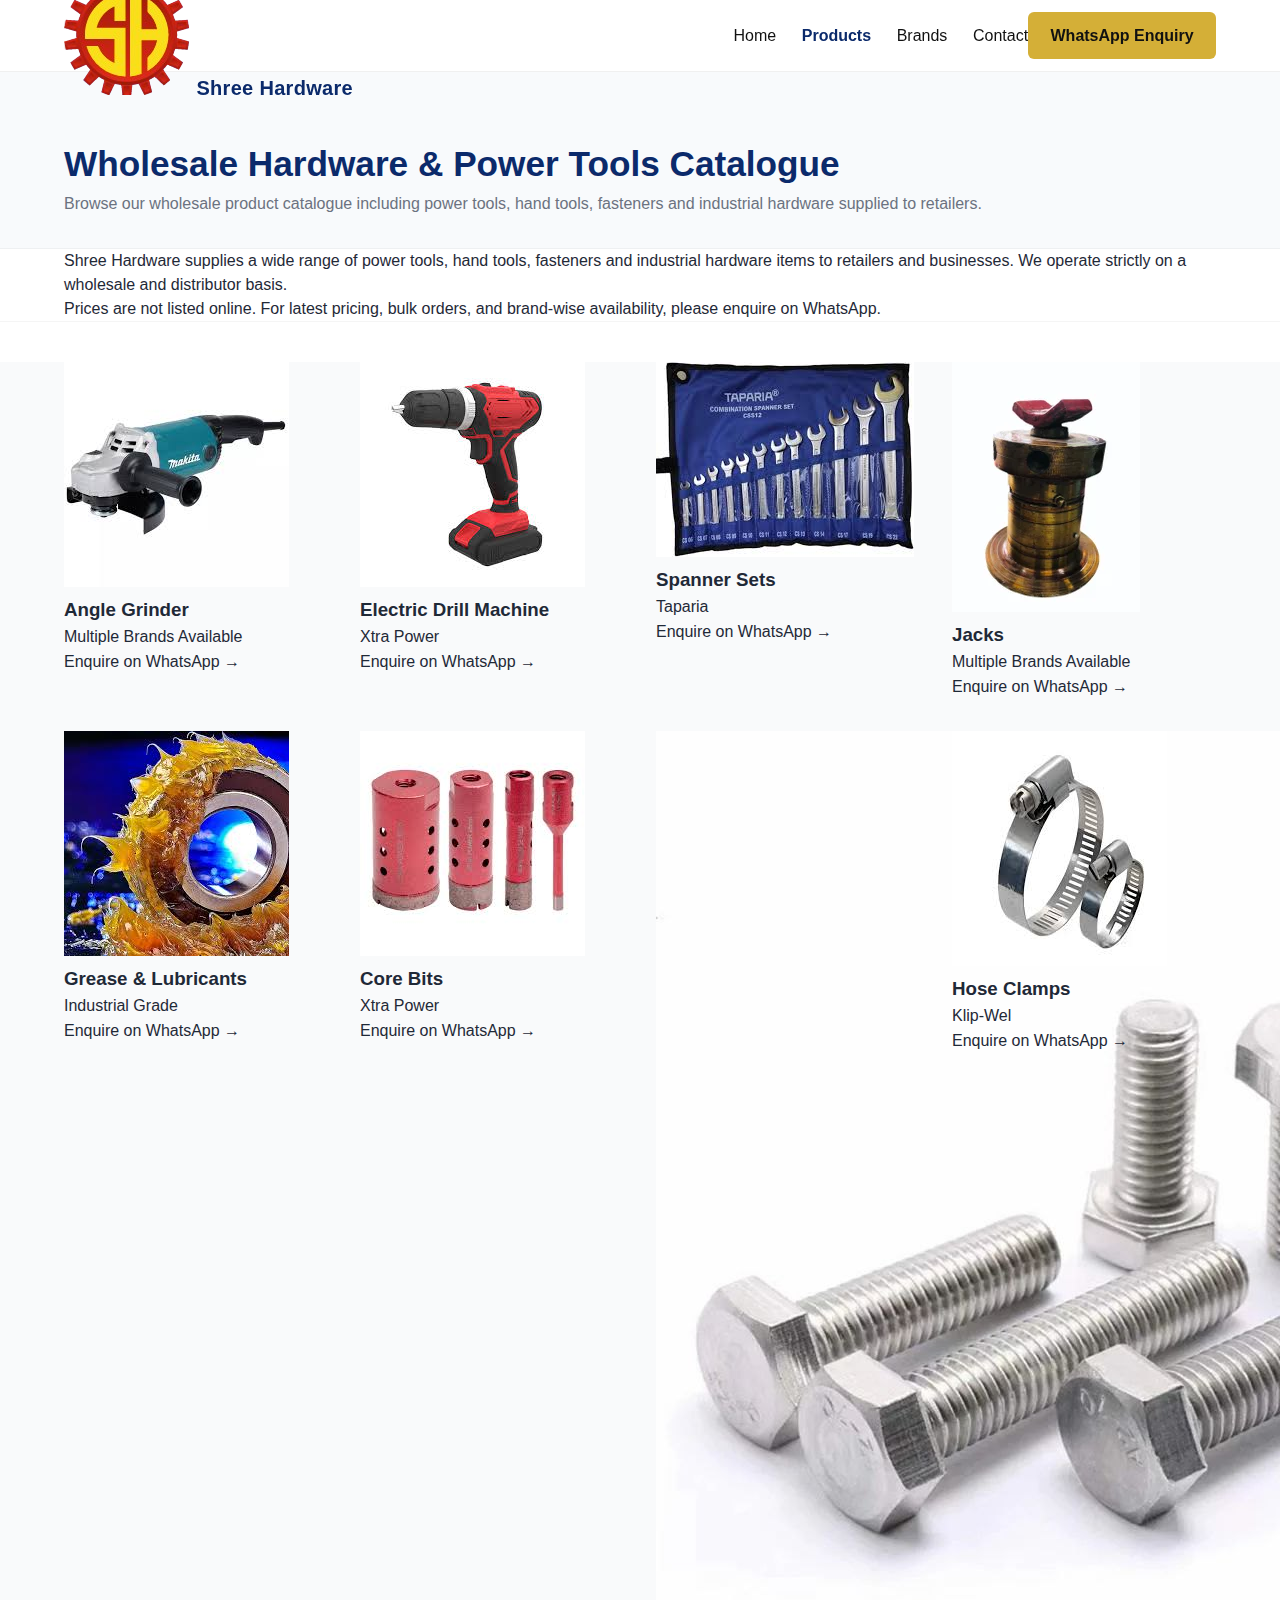
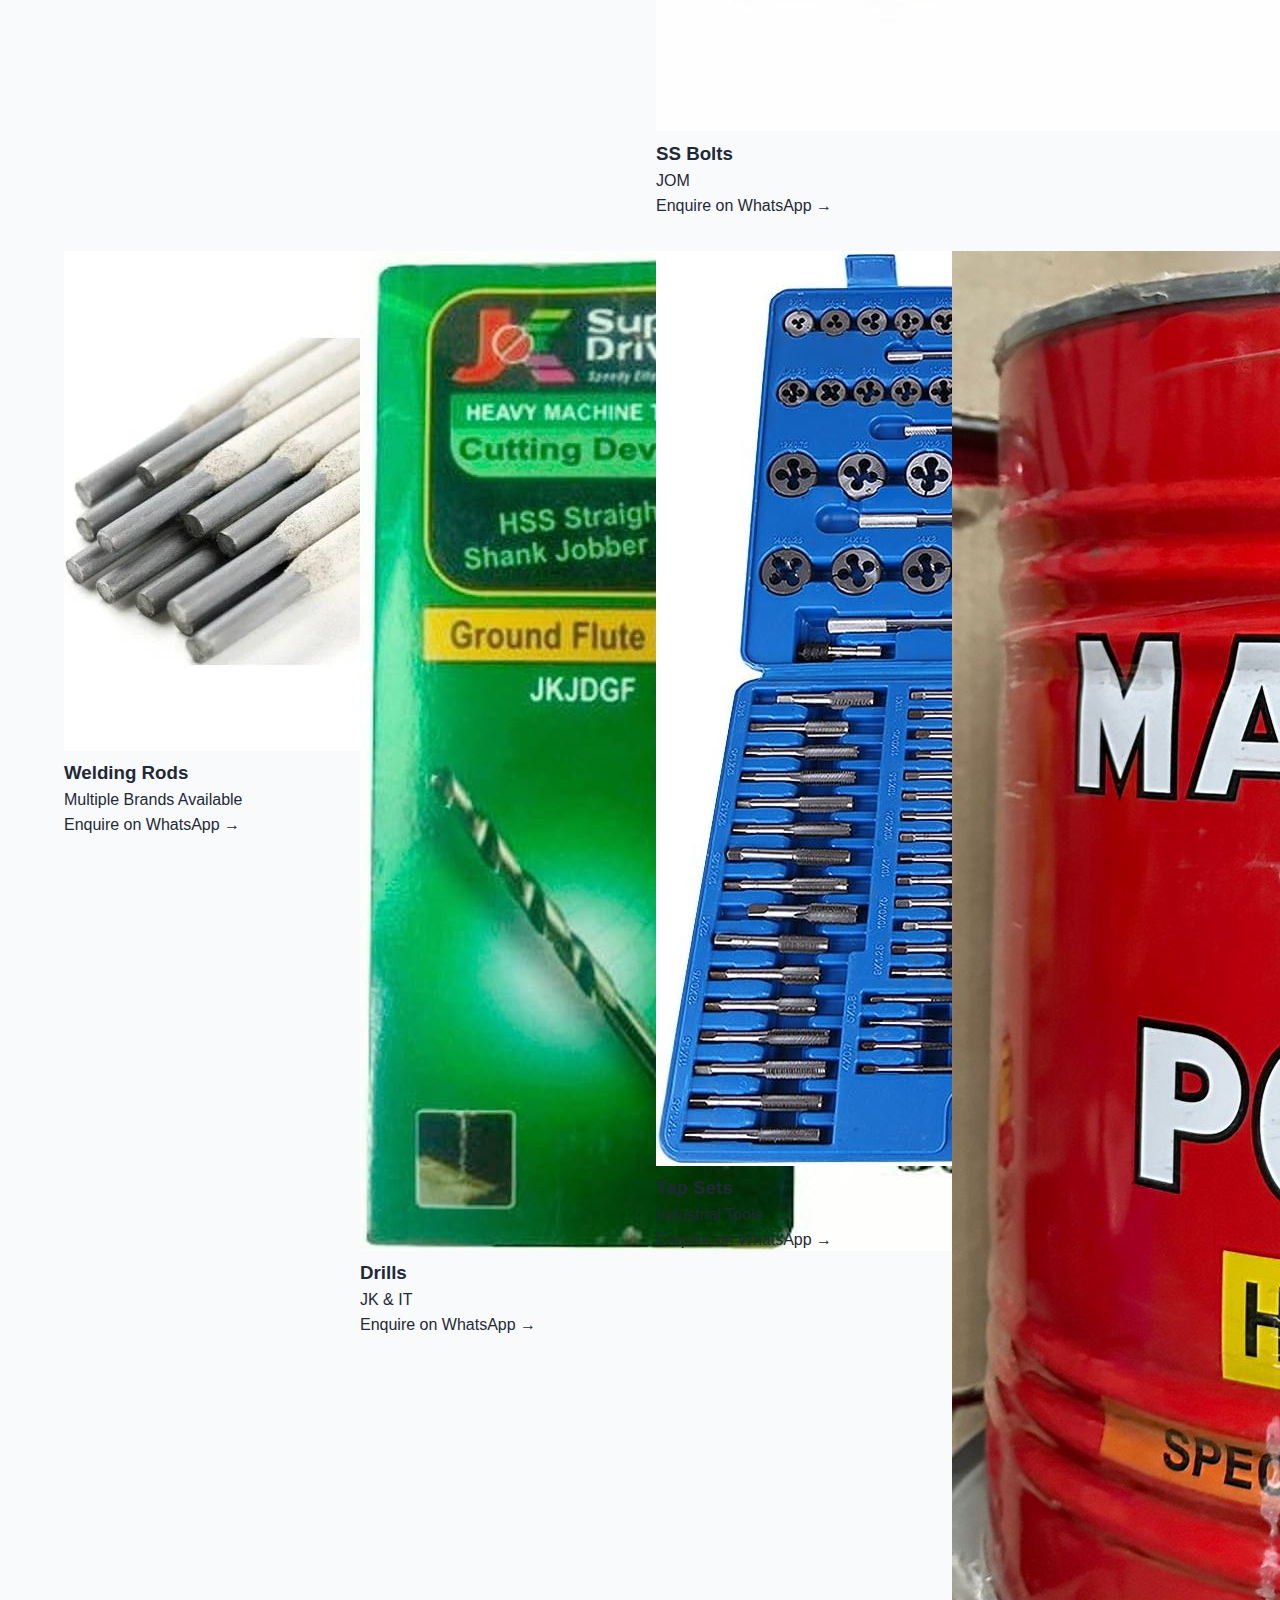
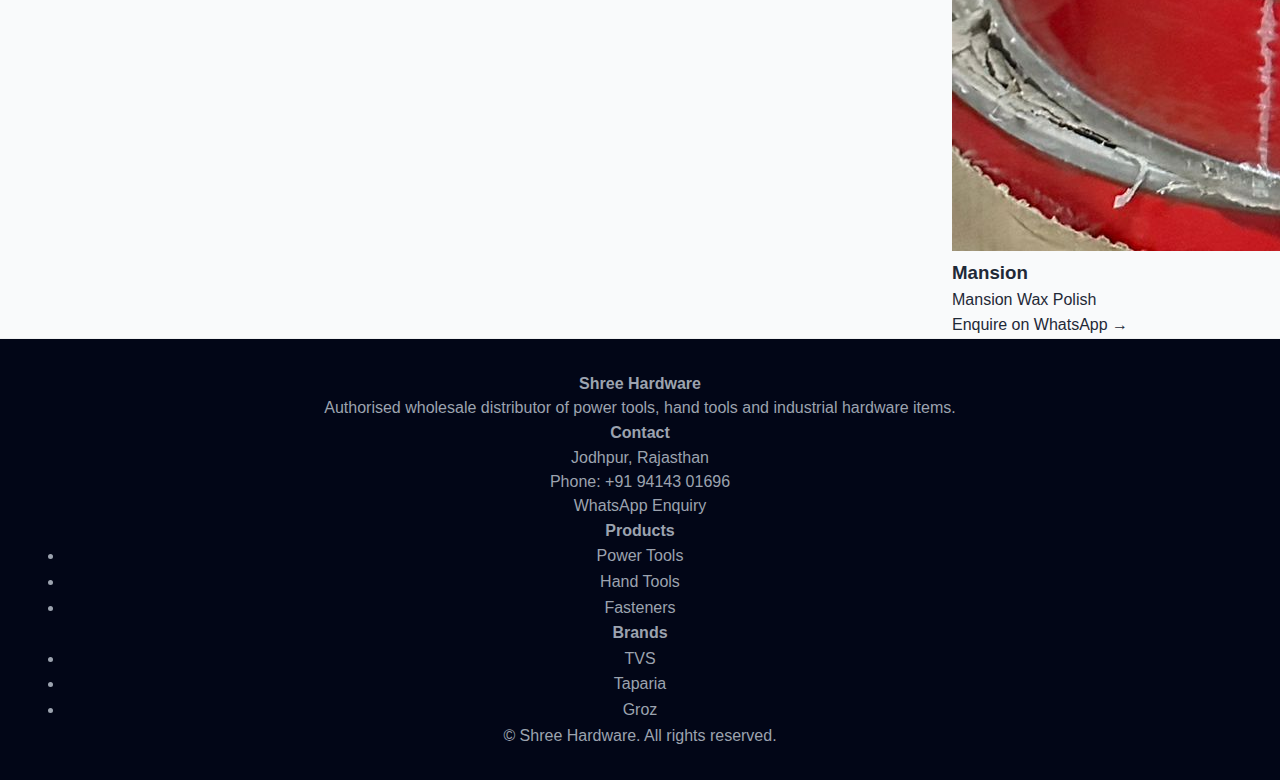
<file: products.html>
<!DOCTYPE html>
<html lang="en">
<head>
  <meta charset="UTF-8" />
  <meta name="viewport" content="width=device-width, initial-scale=1.0" />
  <title>Products | Shree Hardware</title>
  <meta name="description" content="Shree Hardware is an authorised wholesale distributor of power tools, hand tools and hardware items in Jodhpur. Serving retailers with trusted brands." />


  <link rel="stylesheet" href="css/styles.css" />
</head>

<body>

  <!-- Header (reuse same header markup) -->
  <header id="site-header" class="site-header">
    <div class="container header-inner">
      <a href="index.html" class="logo-link">
  <img
    src="assets/logos/Shreehardware_logo.png"
    alt="Shree Hardware – Wholesale Hardware Distributor"
    class="site-logo"
  />
  <span class="logo-text">Shree Hardware</span>
</a>


      <nav class="primary-nav">
  <ul class="nav-list">
    <li><a href="index.html">Home</a></li>
    <li><a href="products.html" class="active">Products</a></li>
    <li><a href="index.html#brands">Brands</a></li>
    <li><a href="index.html#contact">Contact</a></li>
  </ul>

  <!-- DESKTOP CTA -->
  <a href="https://wa.me/919414301696"
     class="btn btn-primary nav-cta-desktop"
     target="_blank" rel="noopener">
    WhatsApp Enquiry
  </a>
</nav>

    </div>
  </header>
  

  <!-- PAGE HERO -->
  <section class="page-hero">
    <div class="container">
      <h1>Wholesale Hardware & Power Tools Catalogue</h1>

<p>
  Browse our wholesale product catalogue including power tools,
  hand tools, fasteners and industrial hardware supplied to retailers.
</p>
    </div>
  </section>

  <section class="products-intro">
  <div class="container">
    <p>
      Shree Hardware supplies a wide range of power tools, hand tools,
      fasteners and industrial hardware items to retailers and businesses.
      We operate strictly on a wholesale and distributor basis.
    </p>
    <p class="products-note">
      Prices are not listed online. For latest pricing, bulk orders,
      and brand-wise availability, please enquire on WhatsApp.
    </p>
  </div>
</section>


  <!-- PRODUCTS GRID -->
   <section class="products-section">
  <div class="container">

    <div class="products-grid">

      <!-- PRODUCT CARD -->
      <div class="product-card">
        <div class="product-image">
          <img src="assets/images/products/anglegrinder.jpg" alt="Angle Grinder">
        </div>
        <h3>Angle Grinder</h3>
        <p class="product-meta">Multiple Brands Available</p>
        <a class="product-cta" target="_blank"
           href="https://wa.me/919414301696?text=Retailer%20enquiry%20for%20Angle%20Grinder">
          Enquire on WhatsApp →
        </a>
      </div>

      <div class="product-card">
        <div class="product-image">
          <img src="assets/images/products/electricdrill.jpg" alt="Electric Drill">
        </div>
        <h3>Electric Drill Machine</h3>
        <p class="product-meta">Xtra Power</p>
        <a class="product-cta" target="_blank"
           href="https://wa.me/919414301696?text=Retailer%20enquiry%20for%20Electric%20Drill">
          Enquire on WhatsApp →
        </a>
      </div>

      <div class="product-card">
        <div class="product-image">
          <img src="assets/images/products/spannersets.jpg" alt="Spanner Sets">
        </div>
        <h3>Spanner Sets</h3>
        <p class="product-meta">Taparia</p>
        <a class="product-cta" target="_blank"
           href="https://wa.me/919414301696?text=Retailer%20enquiry%20for%20Spanner%20Sets">
          Enquire on WhatsApp →
        </a>
      </div>

      <div class="product-card">
        <div class="product-image">
          <img src="assets/images/products/jacks.webp" alt="Jacks">
        </div>
        <h3>Jacks</h3>
        <p class="product-meta">Multiple Brands Available</p>
        <a class="product-cta" target="_blank"
           href="https://wa.me/919414301696?text=Retailer%20enquiry%20for%20Jacks">
          Enquire on WhatsApp →
        </a>
      </div>

      <div class="product-card">
        <div class="product-image">
          <img src="assets/images/products/grease.jpg" alt="Grease & Lubricants">
        </div>
        <h3>Grease & Lubricants</h3>
        <p class="product-meta">Industrial Grade</p>
        <a class="product-cta" target="_blank"
           href="https://wa.me/919414301696?text=Retailer%20enquiry%20for%20Grease">
          Enquire on WhatsApp →
        </a>
      </div>

      <div class="product-card">
        <div class="product-image">
          <img src="assets/images/products/core.jpg" alt="Core Bits">
        </div>
        <h3>Core Bits</h3>
        <p class="product-meta">Xtra Power</p>
        <a class="product-cta" target="_blank"
           href="https://wa.me/919414301696?text=Retailer%20enquiry%20for%20Core%20Bits">
          Enquire on WhatsApp →
        </a>
      </div>

      <div class="product-card">
        <div class="product-image">
          <img src="assets/images/products/ssbolts.jpg" alt="SS Bolts">
        </div>
        <h3>SS Bolts</h3>
        <p class="product-meta">JOM</p>
        <a class="product-cta" target="_blank"
           href="https://wa.me/919414301696?text=Retailer%20enquiry%20for%20SS%20Bolts">
          Enquire on WhatsApp →
        </a>
      </div>

      <div class="product-card">
        <div class="product-image">
          <img src="assets/images/products/hose.jpg" alt="Hose Clamps">
        </div>
        <h3>Hose Clamps</h3>
        <p class="product-meta">Klip-Wel</p>
        <a class="product-cta" target="_blank"
           href="https://wa.me/919414301696?text=Retailer%20enquiry%20for%20Hose%20Clamps">
          Enquire on WhatsApp →
        </a>
      </div>

      <div class="product-card">
        <div class="product-image">
          <img src="assets/images/products/welding-rods.webp" alt="Welding Rods">
        </div>
        <h3>Welding Rods</h3>
        <p class="product-meta">Multiple Brands Available</p>
        <a class="product-cta" target="_blank"
           href="https://wa.me/919414301696?text=Retailer%20enquiry%20for%20Welding%20Rods">
          Enquire on WhatsApp →
        </a>
      </div>

      <div class="product-card">
        <div class="product-image">
          <img src="assets/images/products/drills.jpg" alt="Drills">
        </div>
        <h3>Drills</h3>
        <p class="product-meta">JK & IT</p>
        <a class="product-cta" target="_blank"
           href="https://wa.me/919414301696?text=Retailer%20enquiry%20for%20Drills">
          Enquire on WhatsApp →
        </a>
      </div>

      <div class="product-card">
        <div class="product-image">
          <img src="assets/images/products/tapsets.jpg" alt="Tap Sets">
        </div>
        <h3>Tap Sets</h3>
        <p class="product-meta">Industrial Tools</p>
        <a class="product-cta" target="_blank"
           href="https://wa.me/919414301696?text=Retailer%20enquiry%20for%20Tap%20Sets">
          Enquire on WhatsApp →
        </a>
      </div>

      <div class="product-card">
        <div class="product-image">
          <img src="assets/images/products/WhatsApp Image 2026-01-06 at 5.24.39 PM.jpeg" alt="Grease & Lubricants">
        </div>
        <h3>Mansion</h3>
        <p class="product-meta">Mansion Wax Polish</p>
        <a class="product-cta" target="_blank"
           href="https://wa.me/919414301696?text=Retailer%20enquiry%20for%20Mansion%20Wax%20Polish">
          Enquire on WhatsApp →
        </a>
      </div>

    </div>
  </div>
</section>


 <footer class="site-footer">
  <div class="container footer-grid">

    <div>
      <h4>Shree Hardware</h4>
      <p>
        Authorised wholesale distributor of power tools, hand tools and
        industrial hardware items.
      </p>
    </div>

    <div>
      <h4>Contact</h4>
      <p>Jodhpur, Rajasthan</p>
      <p>
        Phone:
        <a href="tel:+919414301696">+91 94143 01696</a>
      </p>
      <p>
        <a href="https://wa.me/919414301696" target="_blank">
          WhatsApp Enquiry
        </a>
      </p>
    </div>

    <div>
      <h4>Products</h4>
      <ul>
        <li><a href="products.html#power-tools">Power Tools</a></li>
        <li><a href="products.html#hand-tools">Hand Tools</a></li>
        <li><a href="products.html#fasteners">Fasteners</a></li>
      </ul>
    </div>

    <div>
      <h4>Brands</h4>
      <ul>
        <li><a href="brands.html#tvs">TVS</a></li>
        <li><a href="brands.html#taparia">Taparia</a></li>
        <li><a href="brands.html#groz">Groz</a></li>
      </ul>
    </div>

  </div>

  <div class="footer-bottom">
    © Shree Hardware. All rights reserved.
  </div>
</footer>


</body>
</html>
</file>
<file: css/styles.css>
/* ===============================
   BASE RESET + VARIABLES
================================ */

*,
*::before,
*::after {
    box-sizing: border-box;
    margin: 0;
    padding: 0;
}

:root {
    --primary: #0b2a6b;
    /* industrial dark blue */
    --secondary: #d4af37;
    /* muted gold (trust accent) */
    --dark: #0f172a;
    --text: #1f2937;
    --muted: #6b7280;
    --white: #ffffff;

    --max-width: 1200px;
    --header-height: 72px;
}

html {
    scroll-behavior: smooth;
}

body {
    font-family: "Inter", sans-serif;
    color: var(--text);
    background: #ffffff;
    line-height: 1.6;
    padding-top: var(--header-height);
}

.container {
    width: 90%;
    max-width: var(--max-width);
    margin: 0 auto;
}

a {
    text-decoration: none;
    color: inherit;
}

.btn {
    display: inline-flex;
    align-items: center;
    justify-content: center;
    padding: 0.7rem 1.4rem;
    font-weight: 600;
    border-radius: 8px;
    cursor: pointer;
    transition: all 0.2s ease;
    border: none;
    white-space: nowrap;
}

.btn-primary {
    background: var(--secondary);
    color: #111;
}

.btn-primary:hover {
    background: #c3a12f;
}

.btn-outline {
    background: transparent;
    border: 2px solid var(--white);
    color: var(--white);
}

.btn-outline:hover {
    background: var(--white);
    color: var(--dark);
}

/* ===============================
   HEADER
================================ */

.site-header {
    position: fixed;
    top: 0;
    left: 0;
    width: 100%;
    height: var(--header-height);
    background: rgba(255, 255, 255, 0.95);
    backdrop-filter: blur(6px);
    border-bottom: 1px solid rgba(0, 0, 0, 0.06);
    z-index: 1000;
}

.header-inner {
    height: 100%;
    display: flex;
    align-items: center;
    justify-content: space-between;
}

.logo-text {
    font-size: 1.25rem;
    font-weight: 700;
    color: var(--primary);
}

.primary-nav {
    display: flex;
    align-items: center;
}

.nav-list {
    display: flex;
    list-style: none;
    gap: 1.6rem;
}

.nav-list a {
    font-weight: 500;
    color: #111;
}

.nav-list a:hover {
    color: var(--primary);
}

.nav-toggle,
.nav-close,
.nav-backdrop,
.nav-cta-mobile {
    display: none;
}

/* ===============================
   HERO
================================ */

.hero {
    position: relative;
    height: calc(100vh - var(--header-height));
    display: flex;
    align-items: center;
    color: var(--white);
    overflow: hidden;
}

.hero-bg {
    position: absolute;
    inset: 0;
    z-index: 0;
}

.hero-bg img {
    width: 100%;
    height: 100%;
    object-fit: cover;
}

.hero-overlay {
    position: absolute;
    inset: 0;
    background: rgba(10, 20, 35, 0.68);
}

.hero-content {
    position: relative;
    z-index: 2;
    max-width: 720px;
}

.hero h1 {
    font-size: clamp(2.2rem, 4vw, 3.2rem);
    font-weight: 700;
    margin-bottom: 0.8rem;
}

.hero-subtitle {
    font-size: 1.15rem;
    color: #e5e7eb;
    margin-bottom: 0.4rem;
}

.hero-location {
    font-size: 0.95rem;
    color: #d1d5db;
    margin-bottom: 1.8rem;
}

.hero-ctas {
    display: flex;
    gap: 1rem;
    margin-bottom: 1.4rem;
}

.hero-trust {
    display: flex;
    gap: 1.2rem;
    font-size: 0.85rem;
    color: #e5e7eb;
}

@media (max-width: 768px) {
    .hero-ctas {
        flex-direction: column;
        align-items: flex-start;
    }

    .hero {
        height: 85vh;
    }
}

/* ===============================
   BRANDS SECTION
================================ */

.brands-section {
    padding: 4.5rem 0;
    background: #f8fafc;
}

.section-title {
    text-align: center;
    font-size: 1.9rem;
    font-weight: 700;
    color: var(--primary);
    margin-bottom: 0.6rem;
}

.section-subtitle {
    text-align: center;
    color: var(--muted);
    font-size: 0.95rem;
    max-width: 720px;
    margin: 0 auto 2.6rem;
}

.brands-grid {
    display: grid;
    grid-template-columns: repeat(auto-fit, minmax(140px, 1fr));
    gap: 2rem;
    align-items: center;
}

.brand-card {
    background: #ffffff;
    border: 1px solid rgba(0, 0, 0, 0.06);
    border-radius: 10px;
    padding: 1.4rem;
    display: flex;
    align-items: center;
    justify-content: center;
    transition: transform 0.2s ease, box-shadow 0.2s ease;
}

.brand-card img {
    max-width: 100%;
    max-height: 60px;
    object-fit: contain;
    filter: grayscale(100%);
    opacity: 0.9;
}

.brand-card:hover {
    transform: translateY(-4px);
    box-shadow: 0 10px 26px rgba(0, 0, 0, 0.08);
}

.brand-card:hover img {
    filter: grayscale(0%);
    opacity: 1;
}

.brands-secondary {
    margin-top: 3.5rem;
}

.brands-subtitle {
    text-align: center;
    font-size: 1.1rem;
    font-weight: 600;
    color: var(--text);
    margin-bottom: 1.6rem;
}

.secondary-grid {
    opacity: 0.85;
}

.brand-card.placeholder {
    font-size: 0.85rem;
    font-weight: 600;
    color: var(--muted);
    background: repeating-linear-gradient(45deg,
            #f1f5f9,
            #f1f5f9 10px,
            #e5e7eb 10px,
            #e5e7eb 20px);
}

/* ===============================
   PRODUCT CATEGORIES
================================ */

.categories-section {
    padding: 4.5rem 0;
}

.categories-grid {
    display: grid;
    grid-template-columns: repeat(auto-fit, minmax(260px, 1fr));
    gap: 2rem;
}

.category-card {
    background: #ffffff;
    border: 1px solid rgba(0, 0, 0, 0.06);
    border-radius: 12px;
    padding: 1.8rem;
    transition: transform 0.2s ease, box-shadow 0.2s ease;
}

.category-card h3 {
    font-size: 1.1rem;
    font-weight: 700;
    color: var(--primary);
    margin-bottom: 0.5rem;
}

.category-card p {
    font-size: 0.9rem;
    color: var(--muted);
    margin-bottom: 1.2rem;
}

.category-cta {
    font-size: 0.85rem;
    font-weight: 600;
    color: var(--primary);
}

.category-cta:hover {
    text-decoration: underline;
}

.category-card:hover {
    transform: translateY(-6px);
    box-shadow: 0 14px 30px rgba(0, 0, 0, 0.08);
}

.page-hero {
    padding: 4rem 0 2rem;
    background: #f8fafc;
}

.page-hero h1 {
    font-size: 2.2rem;
    color: var(--primary);
}

.page-hero p {
    color: var(--muted);
}

.product-filters {
    border-bottom: 1px solid #e5e7eb;
}

.filter-tabs {
    display: flex;
    gap: 1.2rem;
    overflow-x: auto;
    padding: 1rem 0;
}

.filter {
    font-weight: 600;
    color: var(--muted);
}

.filter.active {
    color: var(--primary);
    border-bottom: 2px solid var(--primary);
}

.products-grid {
    margin-top: 2.5rem;
    display: grid;
    grid-template-columns: repeat(auto-fit, minmax(220px, 1fr));
    gap: 2rem;
}

/* ===============================
   GATED PRICE LIST
================================ */

.price-list-section {
    padding: 4.5rem 0;
}

.price-list-grid {
    display: grid;
    grid-template-columns: repeat(auto-fit, minmax(220px, 1fr));
    gap: 2rem;
}

.price-card {
    background: #ffffff;
    border: 1px dashed rgba(0, 0, 0, 0.15);
    border-radius: 12px;
    padding: 1.8rem;
    text-align: center;
}

.price-card h3 {
    font-size: 1rem;
    font-weight: 700;
    color: var(--text);
    margin-bottom: 1rem;
}

.price-cta {
    font-size: 0.85rem;
    font-weight: 600;
    color: var(--primary);
}

.price-cta:hover {
    text-decoration: underline;
}

/* ===============================
   CONTACT SECTION
================================ */

.contact-section {
    padding: 4.5rem 0;
    background: #0f172a;
    color: #ffffff;
}

.contact-grid {
    display: grid;
    grid-template-columns: 1.2fr 1fr;
    gap: 3rem;
}

.contact-text {
    color: #d1d5db;
    margin-bottom: 1.6rem;
}

.contact-details p {
    margin-bottom: 1.2rem;
    font-size: 0.9rem;
}

.contact-details a {
    color: #ffffff;
    font-weight: 600;
}

.contact-cta {
    margin-top: 1.8rem;
}

.contact-map iframe {
    border-radius: 12px;
}

@media (max-width: 900px) {
    .contact-grid {
        grid-template-columns: 1fr;
    }
}

.nav-list a.active {
    color: var(--primary);
    font-weight: 700;
}

/* ===============================
   TRUST & ASSURANCE
================================ */

.assurance-section {
    padding: 4rem 0;
    background: #ffffff;
}

.assurance-grid {
    display: grid;
    grid-template-columns: repeat(auto-fit, minmax(220px, 1fr));
    gap: 2rem;
}

.assurance-item {
    text-align: center;
    padding: 1.8rem;
    border: 1px solid rgba(0, 0, 0, 0.06);
    border-radius: 12px;
}

.assurance-icon {
    font-size: 2rem;
    display: block;
    margin-bottom: 0.8rem;
}

.assurance-item h3 {
    font-size: 1rem;
    font-weight: 700;
    color: var(--text);
    margin-bottom: 0.4rem;
}

.assurance-item p {
    font-size: 0.85rem;
    color: var(--muted);
}
.hero-overlay {
  background: rgba(5, 15, 30, 0.78); /* stronger overlay */
}
.hero h1 {
  letter-spacing: -0.02em;
}

.hero-subtitle {
  max-width: 620px;
}
.logo-text {
  font-weight: 800;
  letter-spacing: 0.3px;
}
@media (min-width: 1400px) {
  .hero-content {
    max-width: 860px;
  }
}

@media (max-height: 700px) {
  .hero {
    height: auto;
    padding: 4rem 0;
  }
}
section {
  border-bottom: 1px solid rgba(0,0,0,0.04);
}
.btn {
  border-radius: 6px; /* instead of 10–12px */
}

.category-card,
.product-card,
.brand-card {
  border-radius: 8px;
}
p {
  line-height: 1.5;
}
.seo-content {
  padding: 4rem 0;
  background: #f8fafc;
}

.seo-content h2 {
  font-size: 1.6rem;
  color: var(--primary);
  margin-bottom: 1rem;
}

.seo-content p {
  color: var(--muted);
  max-width: 900px;
  margin-bottom: 0.8rem;
}
.business-stats {
  padding: 3rem 0;
  background: #ffffff;
}

.stats-grid {
  display: grid;
  grid-template-columns: repeat(auto-fit, minmax(180px, 1fr));
  gap: 2rem;
  text-align: center;
}

.stat strong {
  font-size: 1.6rem;
  color: var(--primary);
  display: block;
}

.stat span {
  font-size: 0.85rem;
  color: var(--muted);
}
.products-section,
.brands-section {
  background: #f9fafb;
}
.site-footer {
  background: #020617;
  color: #9ca3af;
  padding: 2rem 0;
  text-align: center;
}

.footer-small {
  font-size: 0.75rem;
  margin-top: 0.4rem;
}
</file>
